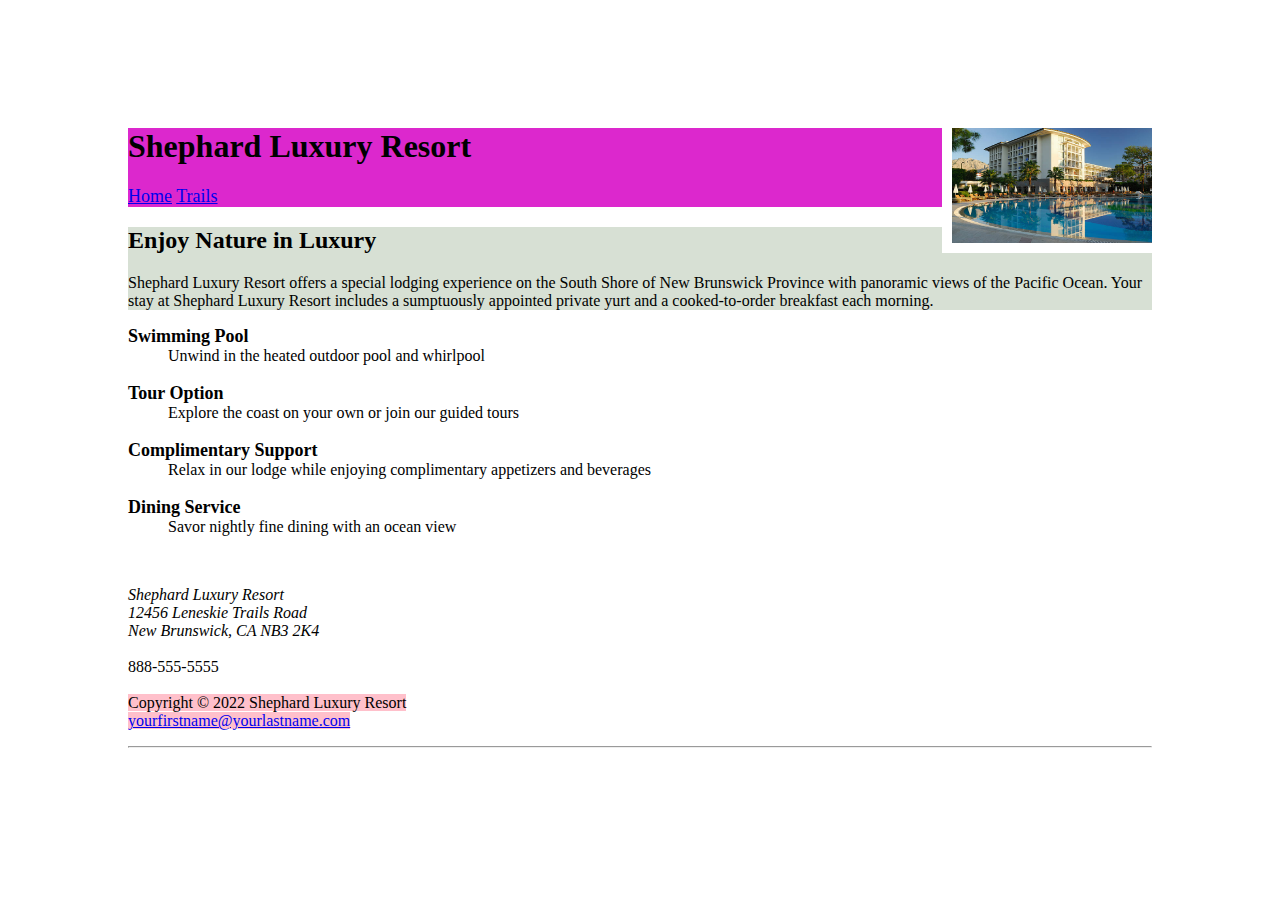
<file: index.html>
<!DOCTYPE html>
<html lang="en">
  <head>
    <meta charset="utf-8" />
    <meta name="viewport" content="width=device-width, initial-scale=1.0" />
    <title>Shephard Luxury Resort</title>
    <link rel="stylesheet" href="./style.css" />
  </head>

  <body>
    <p><img src = "image1.jpg" alt="Vanier" usemap="#workmap" class="img.align-right medium"/></p>
    
    <div class="p1title">
      <div class="p1Shephardtitle"><h1>Shephard Luxury Resort</h1></div>
      <nav><a href="index.html">Home</a> <a href="trail.html">Trails</a></nav>
      
    </div>
    <!-- <br /> -->

    <!-- <img src="image1.jpg" width="100%"> -->
    <div class="p1part1">
      <h2>Enjoy Nature in Luxury</h2>
      Shephard Luxury Resort offers a special lodging experience on the South
      Shore of New Brunswick Province with panoramic views of the Pacific Ocean.
      Your stay at Shephard Luxury Resort includes a sumptuously appointed
      private yurt and a cooked-to-order breakfast each morning.
    </div>
    <p></p>
    <div class="p1part2">
      <dl>
        <dt><b style="font-size: large">Swimming Pool</b></dt>
        <dd>Unwind in the heated outdoor pool and whirlpool</dd>

        <br />

        <dt><b style="font-size: large">Tour Option</b></dt>
        <dd>Explore the coast on your own or join our guided tours</dd>

        <br />

        <dt><b style="font-size: large">Complimentary Support</b></dt>
        <dd>
          Relax in our lodge while enjoying complimentary appetizers and
          beverages
        </dd>

        <br />

        <dt><b style="font-size: large">Dining Service</b></dt>
        <dd>Savor nightly fine dining with an ocean view</dd>
      </dl>
    </div>
    <!--<br>
        
        Shephard Luxury Resort
        <br>
        12456 Leneskie Trails Road
        <br>
        New Brunswick, CA NB3 2K4
        <br>
        <br>
        888-555-5555-->
  </body>

  <footer>
    <!-- Footer Section.. You can put the lower part information in this section -->
    <!-- Class recording are going to be uploaded in Youtube playlist. -->
    <!--<div style="font-family: monospace; font-display: block; font-weight: 300;">-->
    <br />
    <!-- <h3>Contact to the Teacher</h3> -->
    <p>
      <span class="p1adress">
        Shephard Luxury Resort <br />
        12456 Leneskie Trails Road<br />
        New Brunswick, CA NB3 2K4<br /><br />
      </span>
      888-555-5555<br /><br />
      <span class="p1copyright">
        Copyright © 2022 Shephard Luxury Resort<br />
        <a href="yourfirstname@yourlastname.com"
          >yourfirstname@yourlastname.com</a
        >
      </span>
    </p>
    <hr />
  </footer>
</html>
</file>
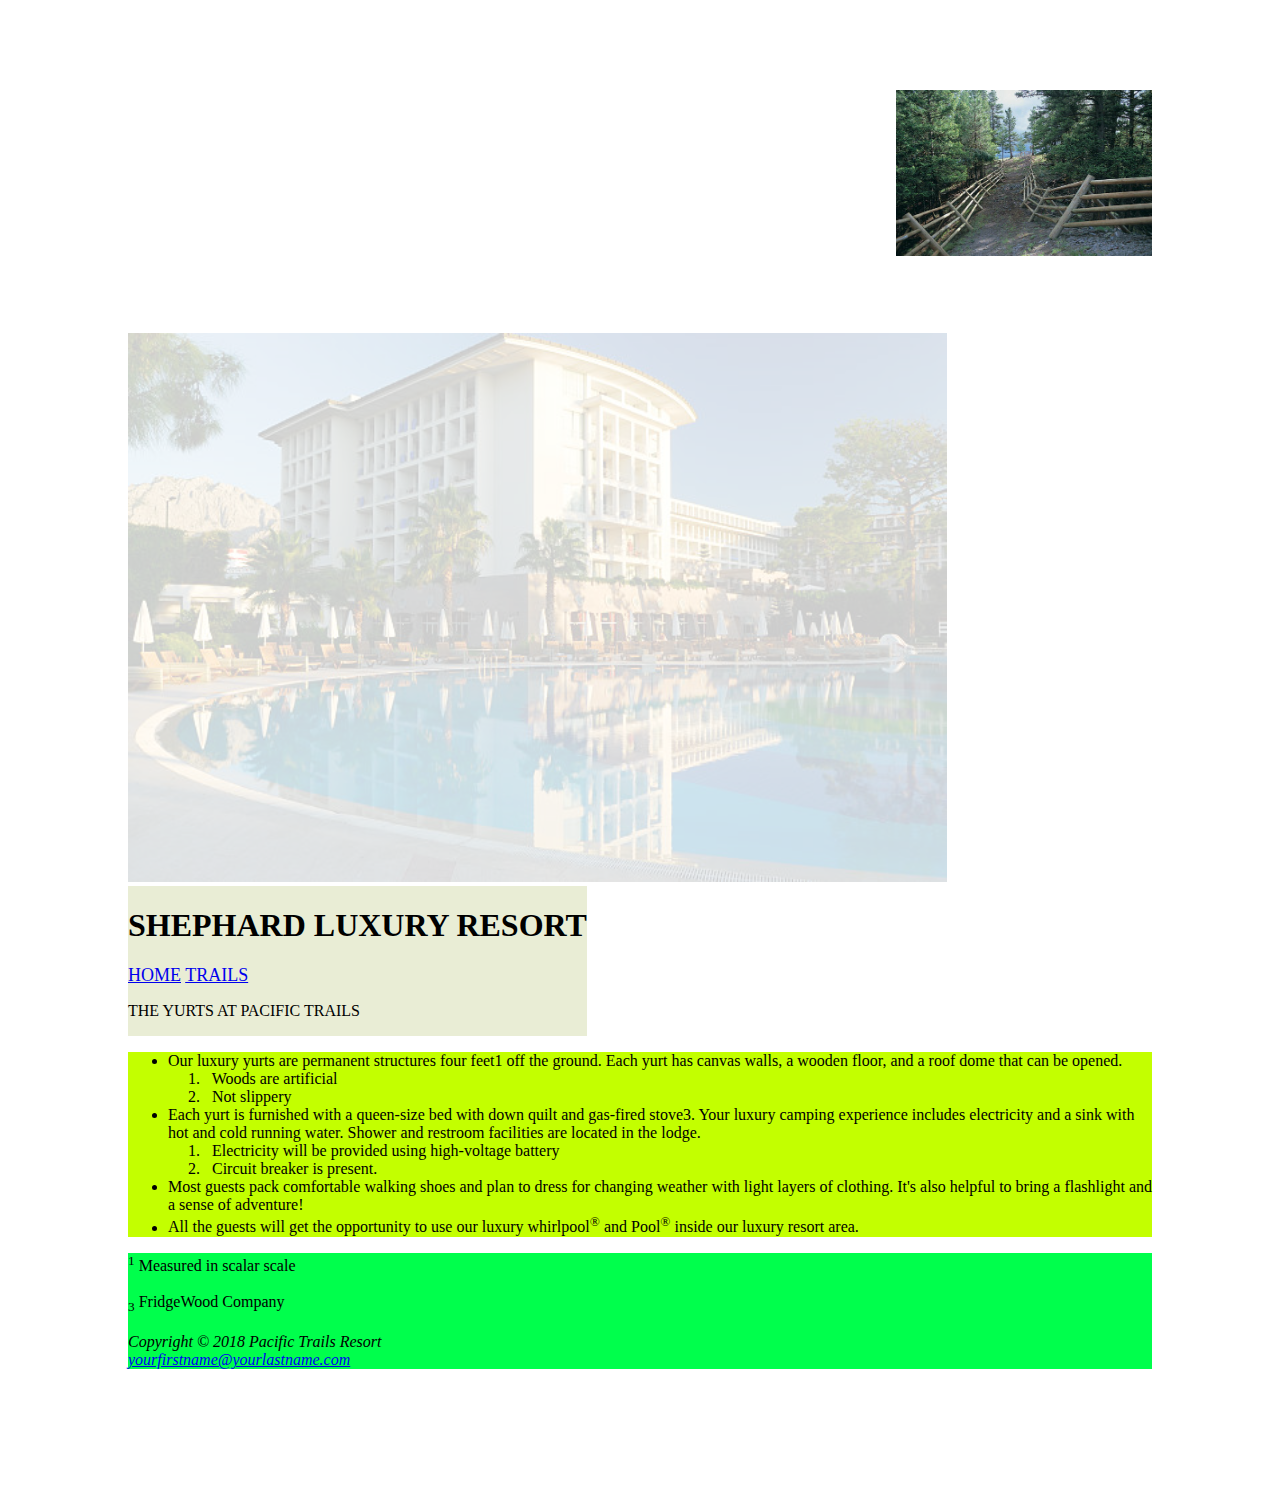
<file: trail.html>
<!DOCTYPE html>
<html lang="en">
  <head>
    <meta charset="UTF-8" />
    <meta name="viewport" content="width=device-width, initial-scale=1.0" />
    <title>Document</title>
    <link rel="stylesheet" href="./style.css" />
  </head>
  <body>
    <img class="imgbg" src="./image1.jpg" alt="Vanier"usemap="workmap">
    <div class="p2head">
      <h1>Shephard Luxury Resort</h1>
      <nav><a href="index.html">Home</a> <a href="trail.html">Trails</a></h2></nav>
      <p>The Yurts at Pacific Trails</p>
    </div>
    <img class="img2" src="./image2_trail.jpg" alt="" height="300" width="200">
    <div class="p2text">
    <ul >
      <li >
        Our luxury yurts are permanent structures four feet1 off the ground.
        Each yurt has canvas walls, a wooden floor, and a roof dome that can be
        opened. <br />&nbsp&nbsp&nbsp&nbsp 1.&nbsp&nbsp Woods are artificial
        <br />&nbsp&nbsp&nbsp&nbsp 2.&nbsp&nbsp Not slippery
      </li>
      <li>
        Each yurt is furnished with a queen-size bed with down quilt and
        gas-fired stove3. Your luxury camping experience includes electricity
        and a sink with hot and cold running water. Shower and restroom
        facilities are located in the lodge. <br />&nbsp&nbsp&nbsp&nbsp
        1.&nbsp&nbsp Electricity will be provided using high-voltage battery
        <br />&nbsp&nbsp&nbsp&nbsp 2.&nbsp&nbsp Circuit breaker is present.
      </li>
      <li>
        Most guests pack comfortable walking shoes and plan to dress for
        changing weather with light layers of clothing. It's also helpful to
        bring a flashlight and a sense of adventure!
      </li>
      <li>
        All the guests will get the opportunity to use our luxury whirlpool<sup
          >&reg</sup
        >
        and Pool<sup>&reg</sup> inside our luxury resort area.
      </li>
    </ul>
  </div>
  <div class="p2footer">
    <sup>1</sup>
    Measured in scalar scale <br /><br />
    <sub>3</sub>
    FridgeWood Company <br /><br />
    <i> Copyright © 2018 Pacific Trails Resort</i> <br />

    <i>
      <a href="yourfirstname@yourlastname.com"
        >yourfirstname@yourlastname.com</a
      ></i
    >
  </div>
  </body>
</html>
</file>
<file: style.css>
body{
    margin: 10%;
    /* background-image: url("image1.jpg") ;
    /* background-repeat: no-repeat;
    background-position-x: center;
    background-position-y: center;
    background-blend-mode: lighten;
    background-size: 80% 50%;
    backgr
    opacity: 0.6; */ */


}


nav{
    color:blue;
    font-size: large;
}



.p2head{
    display: inline-block;
    background-color: rgb(233, 237, 213);
    text-transform: uppercase;
}

.img2{
    position: absolute;
    top: 10%;
    right: 10%;
    width: 20vw;
    height: 13vw;
}

.p1imgtopright{
    position: absolute;
    top: 10%;
    right: 10%;
    width: 20vw;
    height: 13vw;
}

.p2text{
    background-color: rgb(195, 255, 0);
}
.p2footer{
    background-color: rgb(0, 255, 76);

}

.imgbg{
    position: absolute;
    height: 50%;
    width: 80%;
    opacity: 0.2;
    margin-top: 20%;
}

.imgbg{
    image-orientation: right;
    z-index: 2;
    position: relative;
}

img.medium{
    background-color: white;
    padding-left: 10px;
    padding-bottom: 10px;
    width: 200px;
    height: 115px;
    float: right;
    z-index: 2;
    position: relative;
}

.p1title{
    background-color: rgb(220, 40, 205);

}
.p1Shephardtitle{
    font-family:cursive;

}
.p1adress{
    font-style: italic;
}
.p1copyright{
    background-color: pink;

}

.p1part1{
    background-color: rgb(215, 224, 212);

}
</file>
